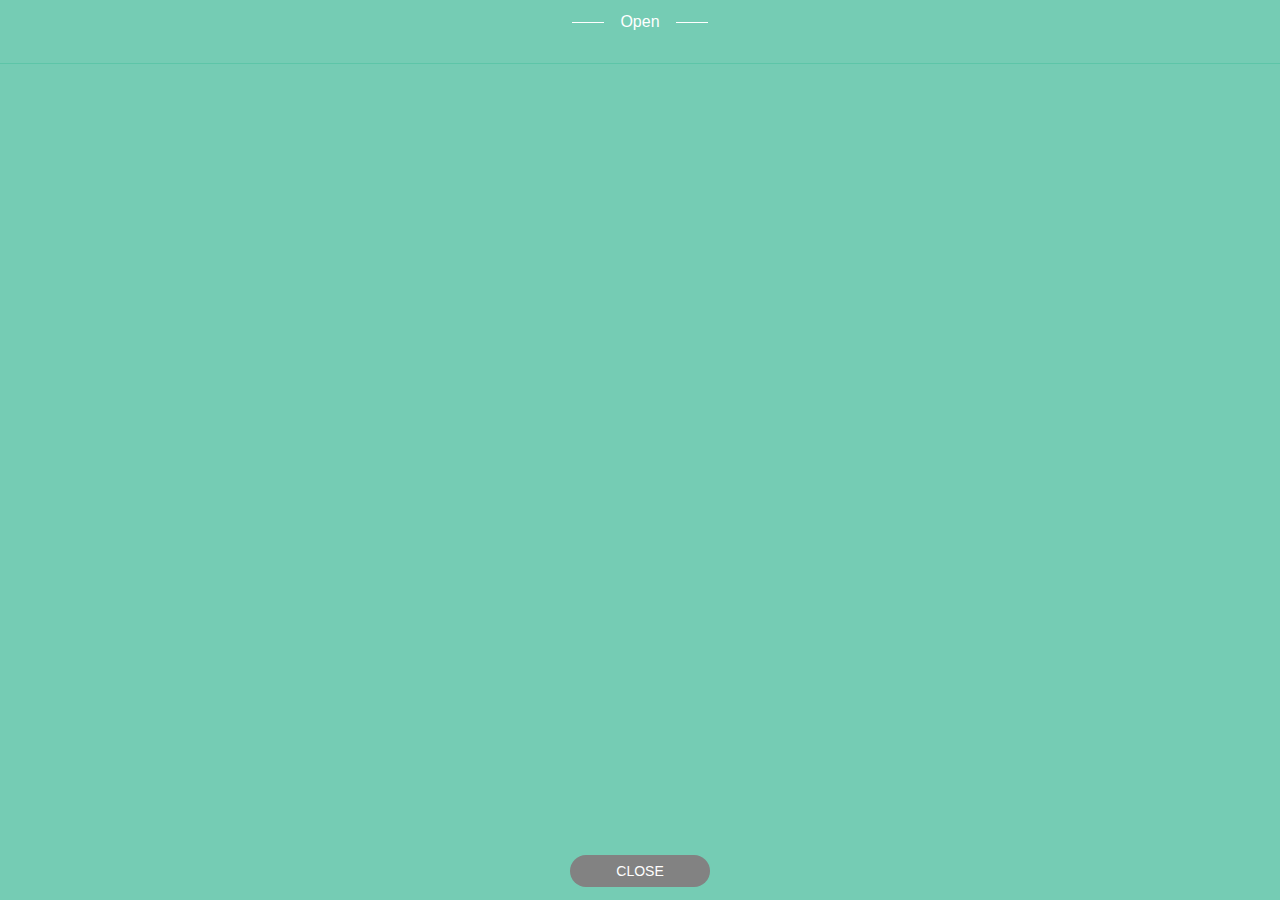
<file: memo/index.html>
<!DOCUMENT html><html lang="ja"><head><meta charset="utf-8"><title>MEMO</title><meta name="viewport" content="width=device-width,initial-scale=1,user-scalable=no,maximum-scale=1,minimal-ui"><meta name="format-detection" content="telephone=no"><meta name="apple-mobile-web-app-capable" content="yes"><meta name="apple-mobile-web-app-status-bar-style" content="black-translucent"><link rel="apple-touch-icon" href="apple-touch-icon.png"><link rel="stylesheet" type="text/css" href="memo.css"><script type="text/javascript" src="http://ajax.googleapis.com/ajax/libs/jquery/1.7.2/jquery.min.js"></script><!-- script type="text/javascript" src="autosize.js"></script --><script type="text/javascript" src="memo.js"></script></head><body><form><section id="contents"><div id="message"></div><textarea id="textarea1"></textarea><input type="hidden" id="filename" value="" /></section><section id="footarea" class="footbutton"><button id="save" class="circle">SAVE</button><button id="open" class="circle">OPEN</button></section><section id="filelist"><h2>Open</h2><ul></ul><p id="footfile" class="footbutton"><button id="close" class="circle">CLOSE</button></p></section></form><!--#test.manifest の記入例CACHE MANIFESTVersion: 20100721110#############################################キャッシュ対象のパスCACHE:memo_title.pngjquery.jsmemo.js#############################################fallbackFALLBACK:#############################################キャッシュ除外のパス ここは必ずサーバーから取得するべきファイルを記述するNETWORK:// .htaccessAddType text/cache-manifest .manifest--></body></html>
</file>
<file: memo/memo.css>
body {	font-size:18px;	font-family: Arial, Helvetica, Verdana, "ヒラギノ角ゴPro W3", "Hiragino Kaku Gothic Pro", Osaka, "メイリオ", Meiryo, "ＭＳ Ｐゴシック", sans-serif;	margin:0;	padding:0;	background:#75CCB4;}textarea {	appearance: none;	background:none;	border:none;	font-size:18px;	height:100%;	line-height:2em;	outline: none;	padding: 0;	resize: none;	width:100%;	-webkit-appearance: none;	-moz-appearance: none;}button {	width:10em;    cursor: pointer;    font-size: 14px;    padding: 8px 0;	color: #fff;    border: none;    background: #828282;}.circle {    -moz-border-radius: 30px;    -webkit-border-radius: 30px;    -webkit-appearance: none;    border-radius: 30px;}#message {	display:none;}section#contents {	background: #fff;    overflow: hidden;    position: absolute;    width: 100%;    top: 0;    left: 0;    padding-bottom: 15px;	z-index: 0;}.footbutton {    text-align: center;    position: absolute;    width: 100%;    top: 0;}section#footarea {    z-index: 10;}p#footfile {	margin:0;}section#filelist {	position: absolute;    background: #75CCB4;    top: 0;    left: 0;    width: 100%;	height: 100%;    z-index: 20;}section#filelist h2 {    color: #fff;	font-size: 16px;    font-weight: normal;	margin-bottom: 2em;    padding: 0 1em;    text-align: center;}section#filelist h2:after,section#filelist h2:before {	content: '';    border-top: 1px solid #fff;    display: inline-block;    width: 2em;    margin: 0 1em;    height: 4px;}section#filelist ul, section#filelist li {	margin:0;	padding:0;}section#filelist ul {	border-top: 1px solid #5DC5A8;}section#filelist li {	border-bottom: 1px solid #5DC5A8;    color: #FFF;	display:table;	width:100%;}section#filelist li span {	display:table-cell;	vertical-align: middle;	height:2.6em;}section#filelist li .title {    cursor: pointer;	padding-left:1em;}section#filelist li .title:hover {	background:#69B7A1;}section#filelist li .del {	background:#9E236D;    cursor: pointer;	font-size:14px;	text-align:center;	width:5em;}section#filelist li .del:hover {	background:#801856;}
</file>
